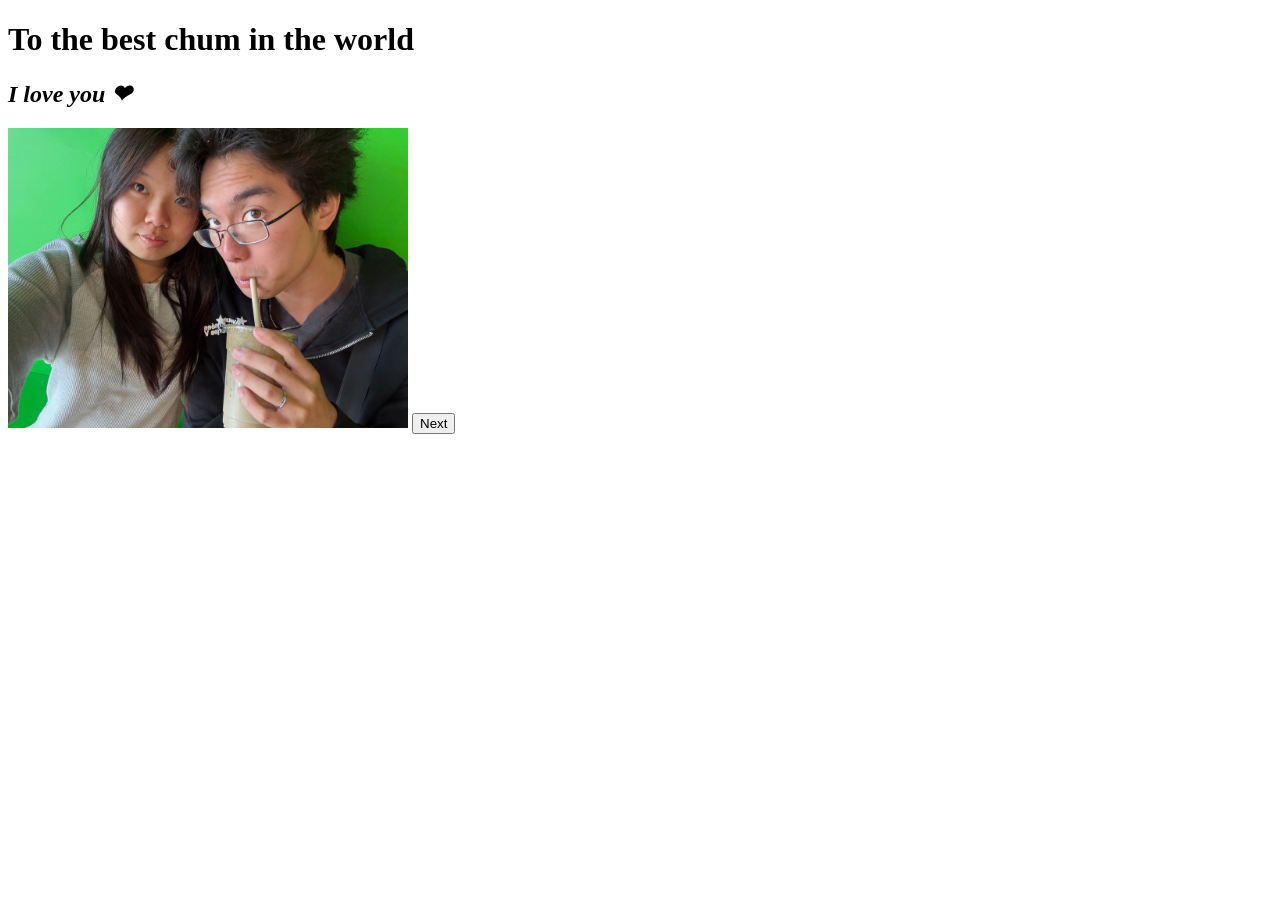
<file: index.html>
<!DOCTYPE html>
<html lang="en">
<head> <!-- Doesn't show up, tab name (cntrl + / makes a line commented)-->
    <meta charset="UTF-8">
    <title>For My Chum </title>
    
</head>
<body> <!-- body is what shows up on the page -->
    <!-- Strong = bold, em = italic-->
    <h1><strong>To the best chum in the world</strong></h1>
    <h2><em>I love you &#x2764;</em></h2>
    
    <img src="./images/matchachum1.jpeg" alt="Matcha+Hochicha date hehe"  width="400" height="300"> <!-- alt = alternative text, width and height are in pixels -->
    <a href="pg2.html">
        <button>Next</button>
    </a>
</body>
</html>
</file>
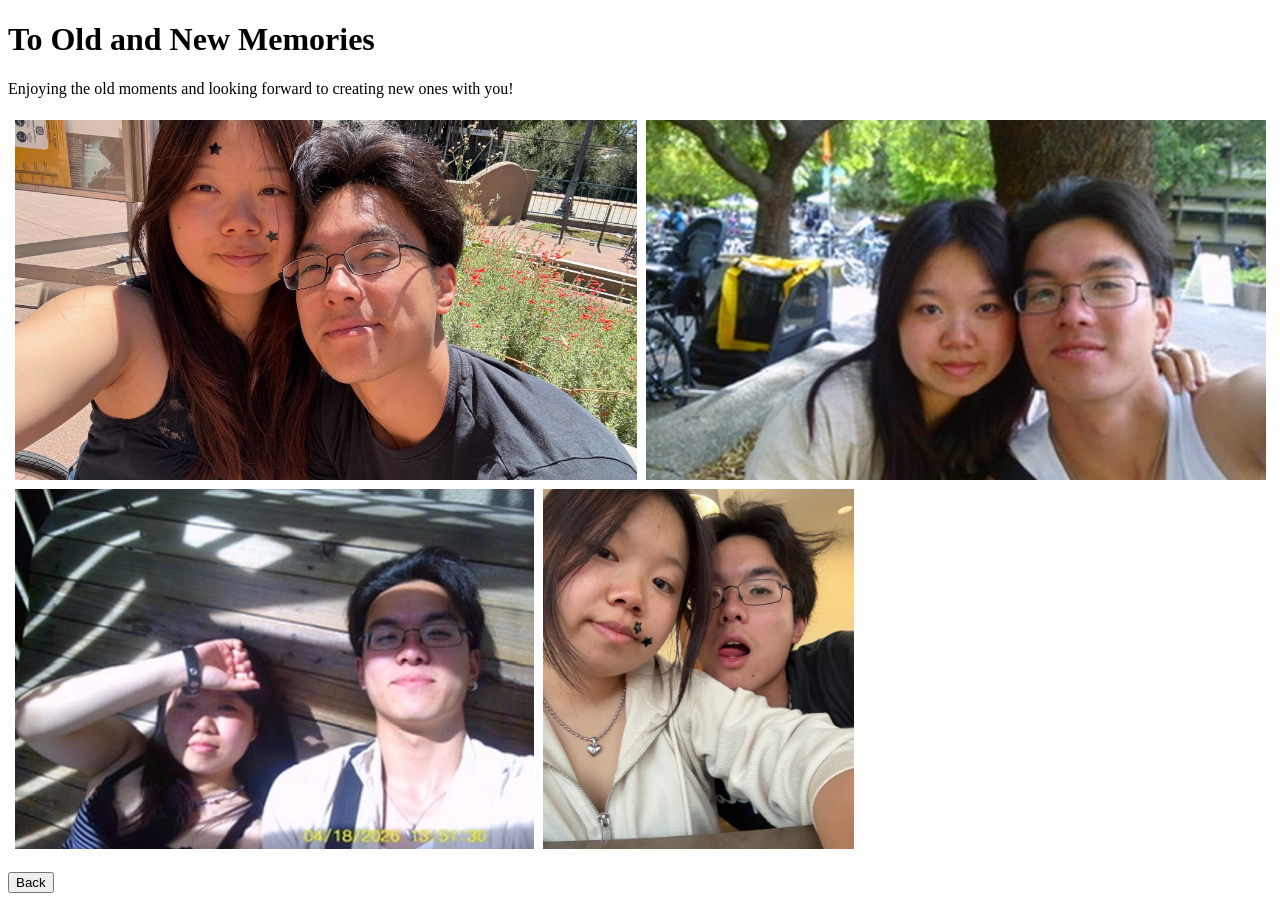
<file: pg2.html>
<!DOCTYPE html>
<html lang="en">
  <head>
    <meta charset="UTF-8" />
    <meta name="viewport" content="width=device-width, initial-scale=1.0" />
    <title>Page 2</title>
    <link rel="stylesheet" href="styles.css">
  </head>
  <body>

    <h1>To Old and New Memories</h1>

    <p>Enjoying the old moments and looking forward to creating new ones with you!</p>

    <ul>
      <li>  
        <img src="./images/amtrak.jpeg" alt="Waiting for da Amtrak">
      </li>
      <li>
        <img src="./images/digicam.jpeg" alt="Clapper Hall">
      </li>
      <li>
        <img src="./images/digicam2.jpeg" alt="Bench">
      </li>
      <li>
        <img src="./images/lick.jpeg" alt="Nomnomnom">
      </li>
    </ul>
    <a href="index.html">
      <button>Back</button>
    </a>
  </body>
</html>
</file>
<file: styles.css>
ul {
  display: flex;
  flex-wrap: wrap;
  padding: 2px;
  border: 3px;
  list-style-type: none;
  &:after {
    content:'';
    display:block;
    flex-grow: 10;
  }
}

li {
  height: 40vh;
  flex-grow: 1;
  margin: 0.5vmin;
}

img {
  max-height: 100%;
  min-width: 100%;
  object-fit: cover;
  vertical-align: bottom;
}
</file>
